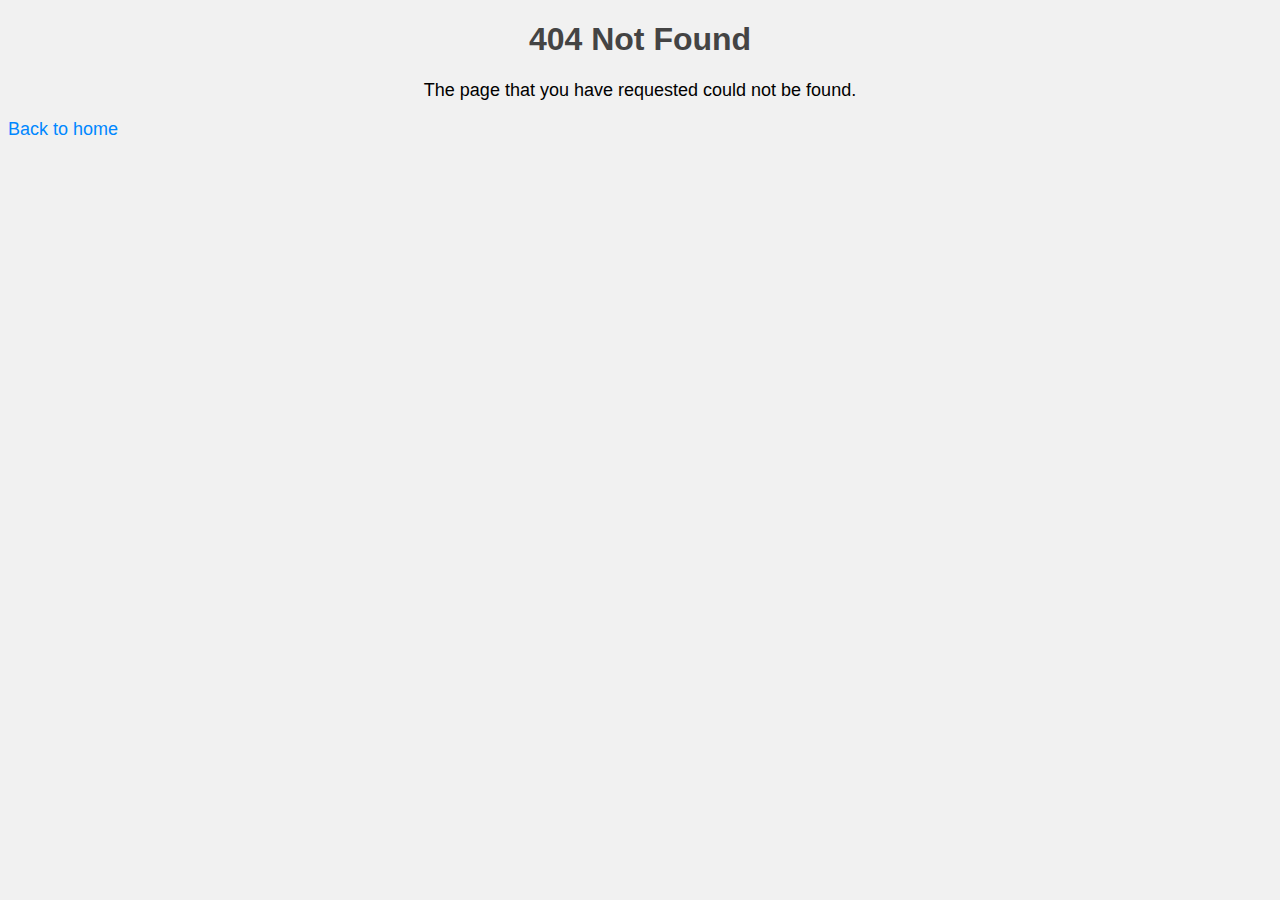
<file: Rtel/main/templates/main/404notfound.html>
<!DOCTYPE html>
<html lang="en">
<head>
    <meta charset="UTF-8">
    <meta name="viewport" content="width=device-width, initial-scale=1.0">
    <title>Document</title>
    <!-- Write some style to the code below -->
    <style>
        body {
            background-color: #f1f1f1;
            font-family: Arial, Helvetica, sans-serif;
        }
        h1 {
            color: #444444;
            text-align: center;
        }
        p {
            font-size: 18px;
            text-align: center;
        }
        a {
            color: #0087ff;
            text-decoration: none;
            font-size: 18px;
            text-align: center;
        }
    </style>
</head>
<body>
    <!-- Not found page -->
    <h1>404 Not Found</h1>
    <p>The page that you have requested could not be found.</p>
    <a href="{% url 'index' %}">Back to home</a>
</body>
</html>
</file>
